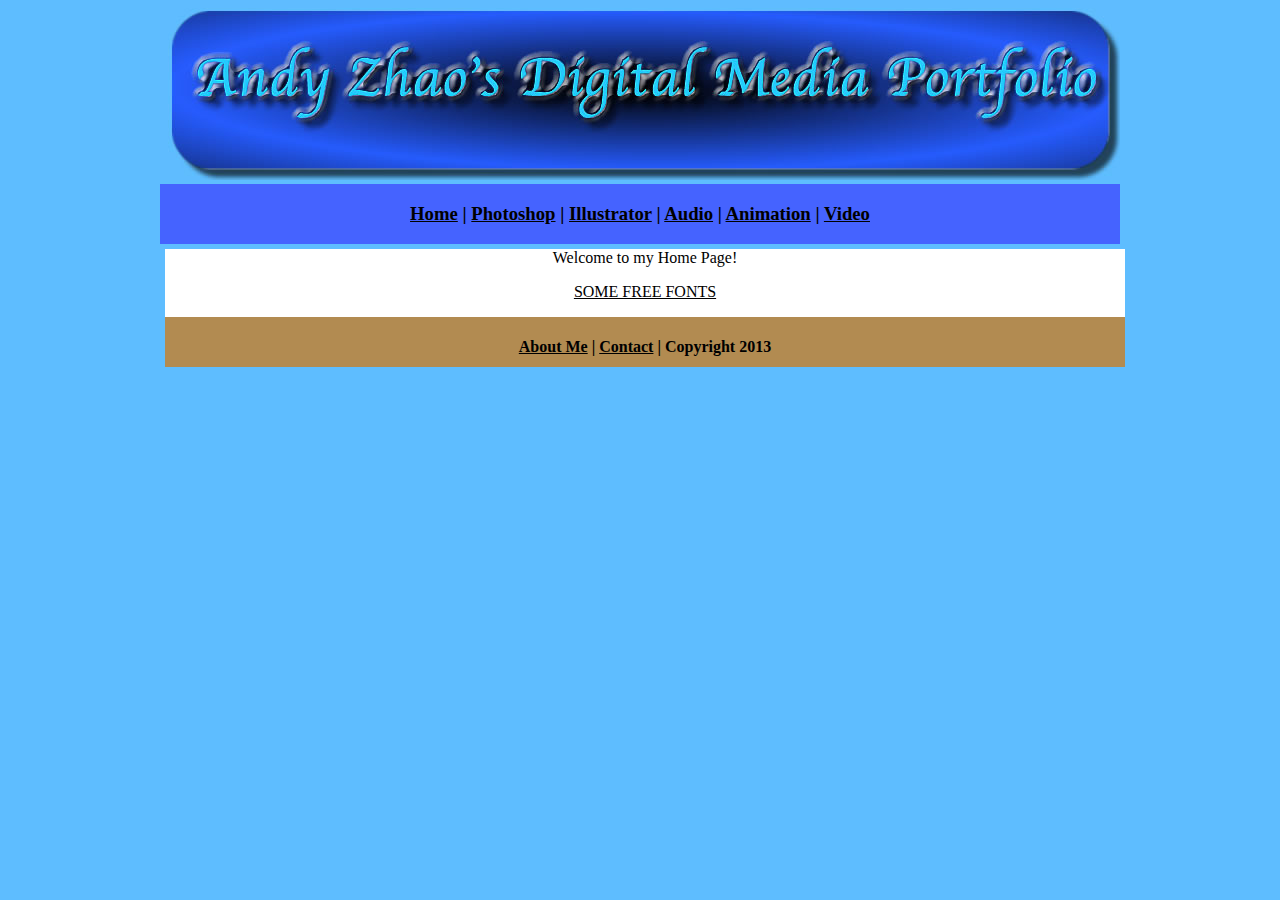
<file: index.html>
<!DOCTYPE html>
<html class="homePage">
<head>
	<!-- This is a comment! Text here will be ignored by the browser. -->
	<meta charset="UTF-8">
	<title>Andy Zhao's Digital Media Portfolia</title>
<link href="myCSS.css" rel="stylesheet" type="text/css">
</head>
<body>
<div class="container"> <img src="image/HomePageBanner.jpg" width="960" height="180" alt=""/>
 <div class="nav">
    <h3><a href="index.html">Home</a> | <a href="photoshop/index.html">Photoshop</a> | <a href="illustrator/index.html">Illustrator</a> | <a href="audio/index.html">Audio</a> | <a href="animation/index.html">Animation</a> | <a href="video/index.html">Video</a></h3>
  </div>
  <div class="content">Welcome to my Home Page!
  <p><a href="http://www.dafont.com//html/">SOME FREE FONTS</a></p>
  <div class="footer">
    <h4><a href="aboutme.html">About Me</a> | <a href="mailto:drakanzliving@gmail.com)">Contact</a> | Copyright 2013</h4>
  </div>
</div>
</body>
</html>
</file>
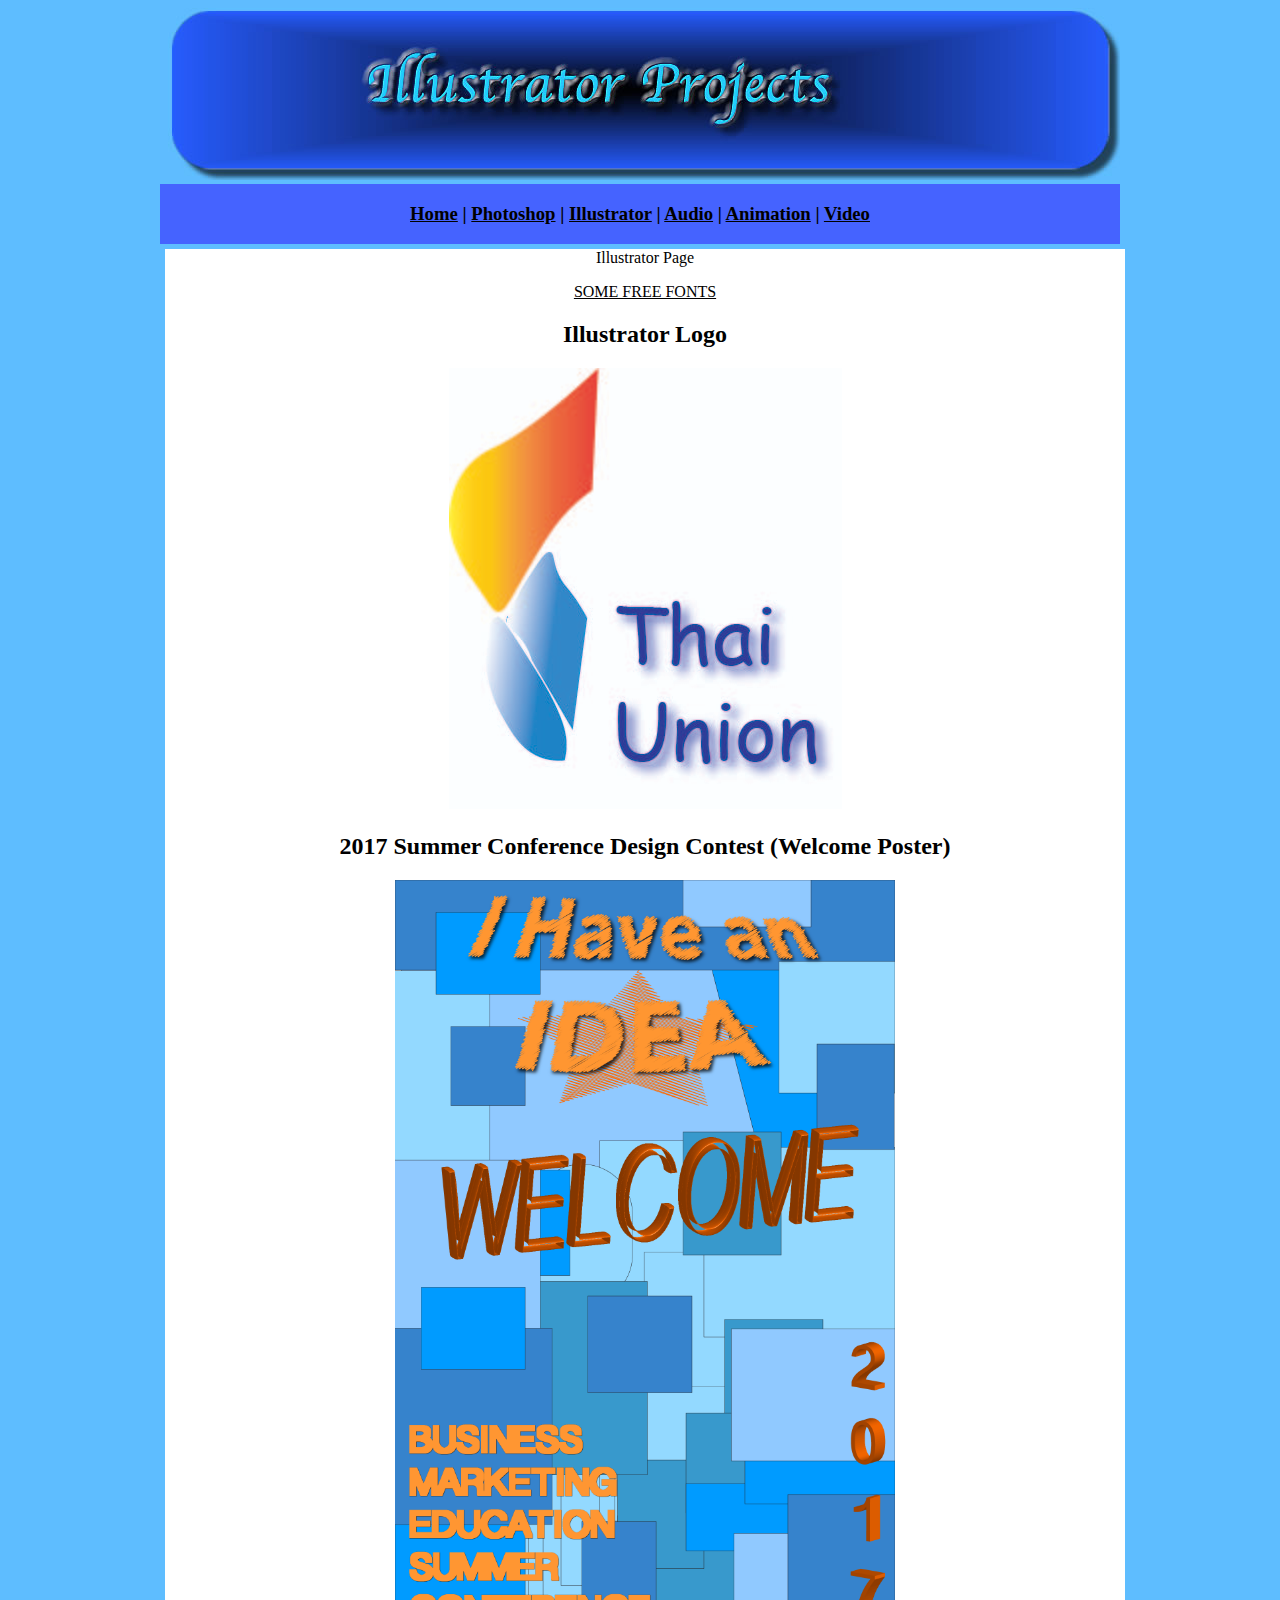
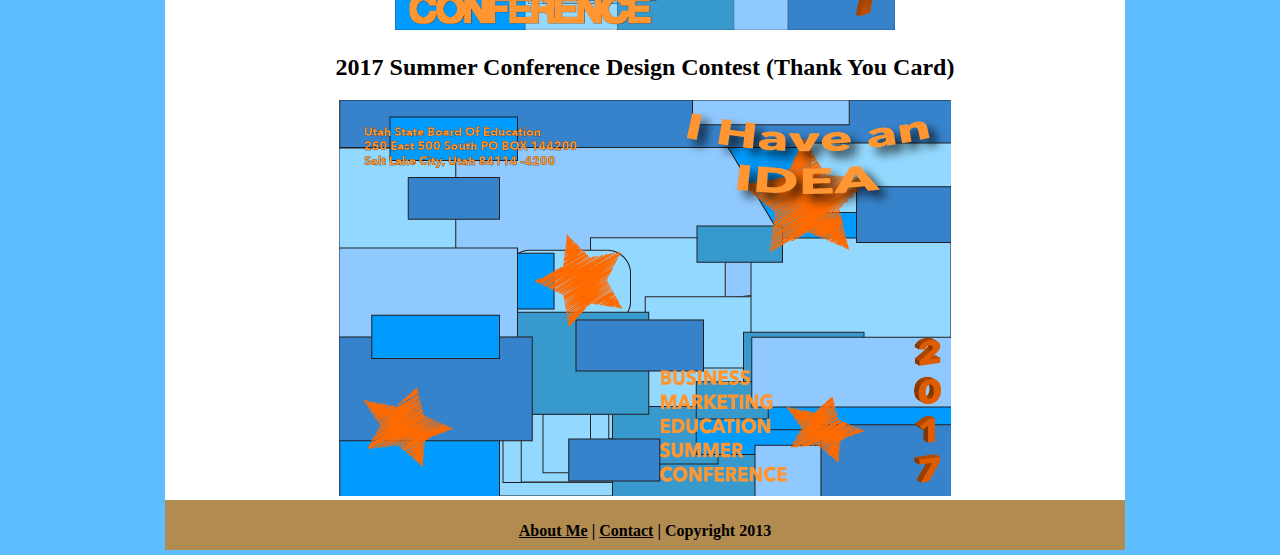
<file: illustrator/index.html>
<!DOCTYPE html>
<html class="homePage">
<head>
	<!-- This is a comment! Text here will be ignored by the browser. -->
	<meta charset="UTF-8">
	<title>Andy Zhao's Digital Media Portfolia</title>
	<link href="../myCSS.css" rel="stylesheet" type="text/css">
</head>
<body>
<div class="container"> <img src="../image/IllustratorBanner.jpg" width="960" height="180" alt=""/>
  <div class="nav">
    <h3><a href="../index.html">Home</a> | <a href="../photoshop/index.html">Photoshop</a> | <a href="index.html">Illustrator</a> | <a href="../audio/index.html">Audio</a> | <a href="../animation/index.html">Animation</a> | <a href="../video/index.html">Video</a></h3>
  </div>
  <div class="content">Illustrator Page
  <p><a href="http://www.dafont.com//html/">SOME FREE FONTS</a></p>
  <h2>Illustrator Logo</h2>
  <img src="../image/Logo.jpg" width="393" height="441" alt=""/> 
  <h2>2017 Summer Conference Design Contest (Welcome Poster)</h2>
  <img src="../image/Design Contest-02.png" width="500" height="750" alt=""/>
<h2>2017 Summer Conference Design Contest (Thank You Card)</h2>
<img src="../image/Contest - Flyer-02.png" width="612" height="396" alt=""/>
<div class="footer">
    <h4><a href="../aboutme.html">About Me</a> | <a href="mailto:drakanzliving@gmail.com)">Contact</a> | Copyright 2013</h4>
  </div>
</div>
</body>
</html>
</file>
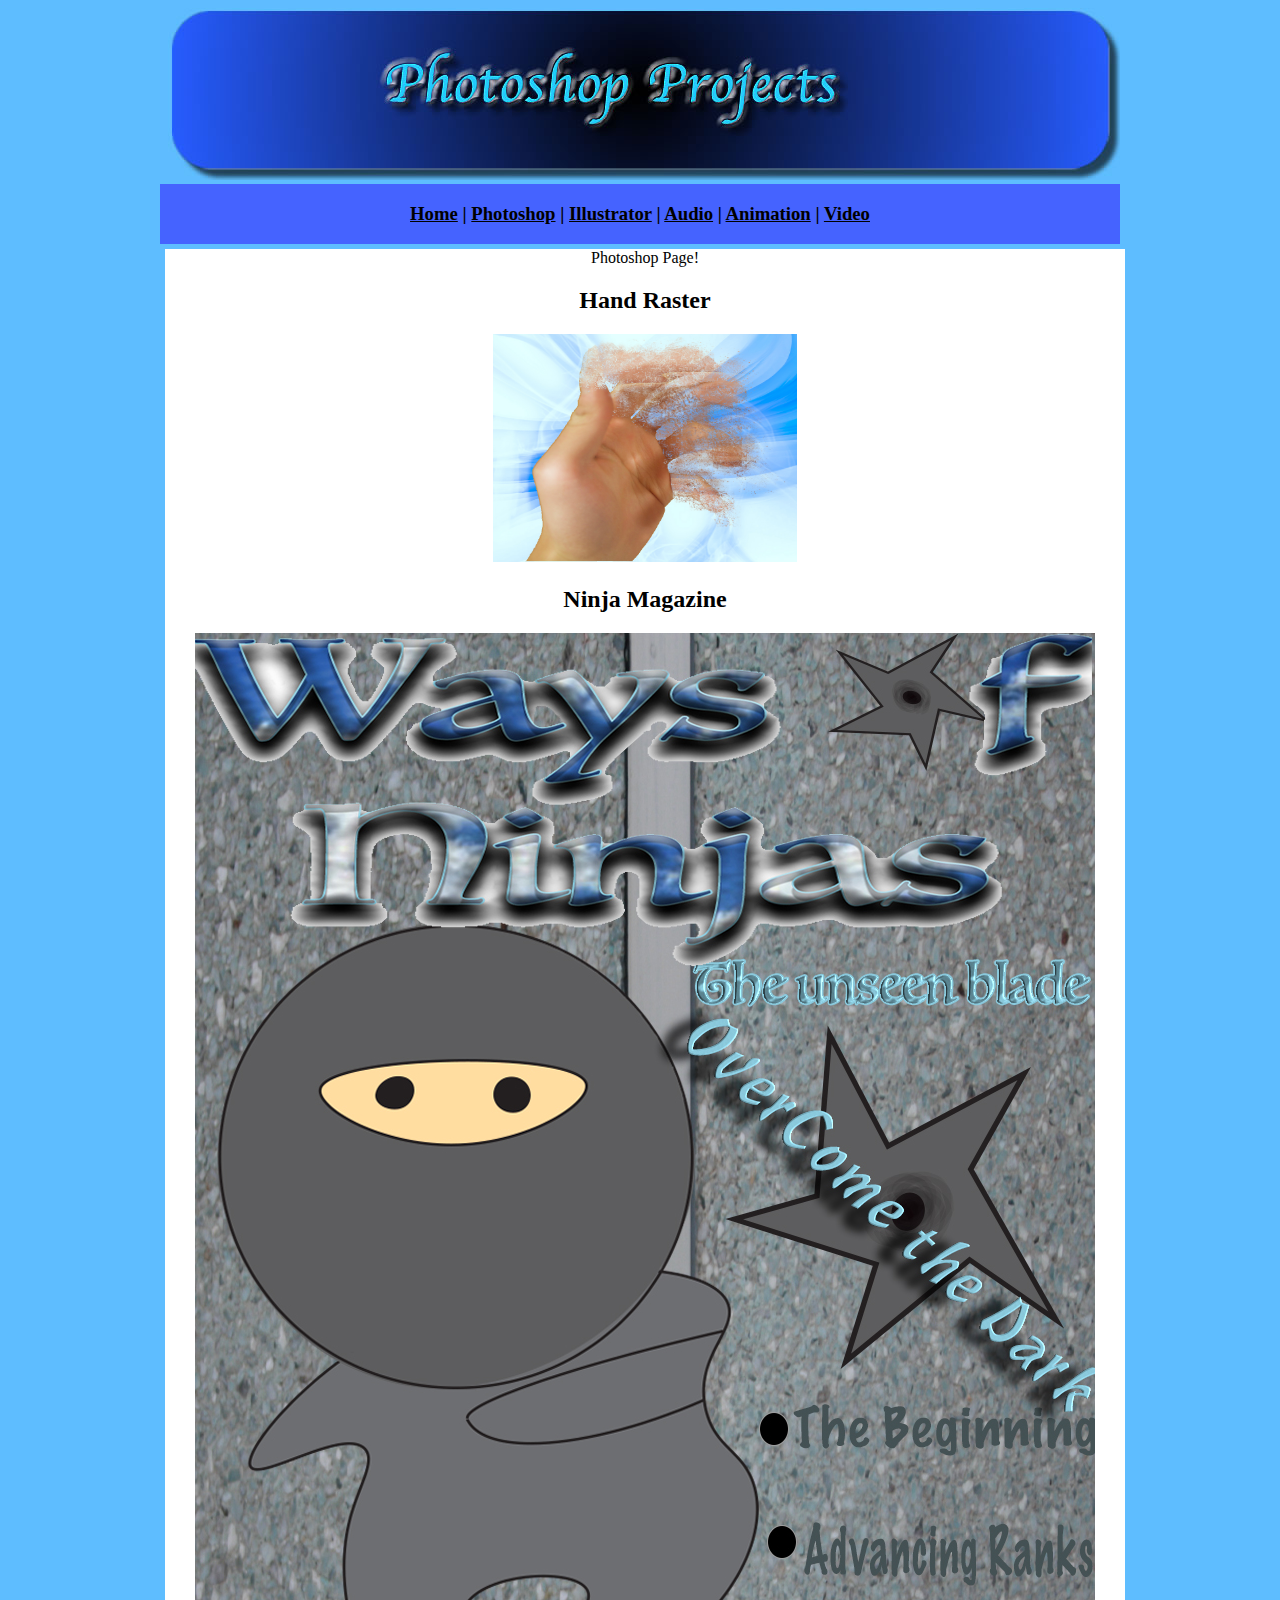
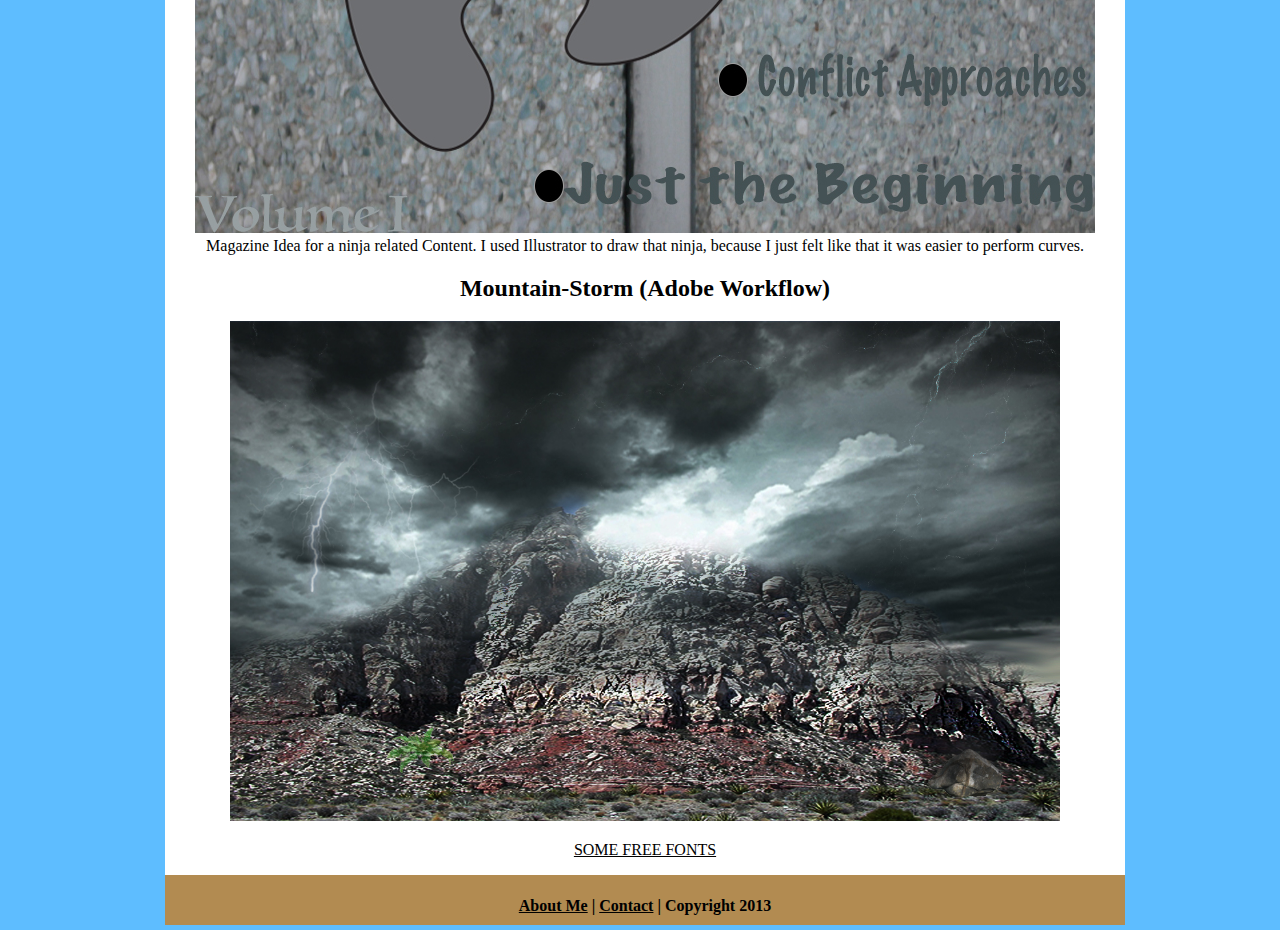
<file: photoshop/index.html>
<!DOCTYPE html>
<html class="homePage">
<head>
	<!-- This is a comment! Text here will be ignored by the browser. -->
	<meta charset="UTF-8">
	<title>Andy Zhao's Digital Media Portfolia</title>
	<link href="../myCSS.css" rel="stylesheet" type="text/css">
</head>
<body>
<div class="container"> <img src="../image/PhotoshopBanner.jpg" width="960" height="180" alt=""/>
  <div class="nav">
<h3><a href="../index.html">Home</a> | <a href="index.html">Photoshop</a> | <a href="../illustrator/index.html">Illustrator</a> | <a href="../audio/index.html">Audio</a> | <a href="../animation/index.html">Animation</a> | <a href="../video/index.html">Video</a></h3>
  </div>
  <div class="content">Photoshop Page!
<html>
<body>
<h2>Hand Raster</h2>
<img src="../image/HandRaster.jpg" alt="Hand Raster" style="width:304px;height:228px;">
<h2>Ninja Magazine</h2>
<img src="../image/Magazine Cover.jpg" width="900" height="1200" alt=""/> Magazine Idea for a ninja related Content. I used Illustrator to draw that ninja, because I just felt like that it was easier to perform curves.
<h2>Mountain-Storm (Adobe Workflow)</h2>
<img src="../image/Storm Mountain.jpg" alt="Photoshop" style="width:830px;height:500px;">
<p><a href="http://www.dafont.com//html/">SOME FREE FONTS</a></p>
  <div class="footer">
    <h4><a href="../aboutme.html">About Me</a> | <a href="mailto:drakanzliving@gmail.com)">Contact</a> | Copyright 2013</h4>
  </div>
</div>
</body>
</html>
</file>
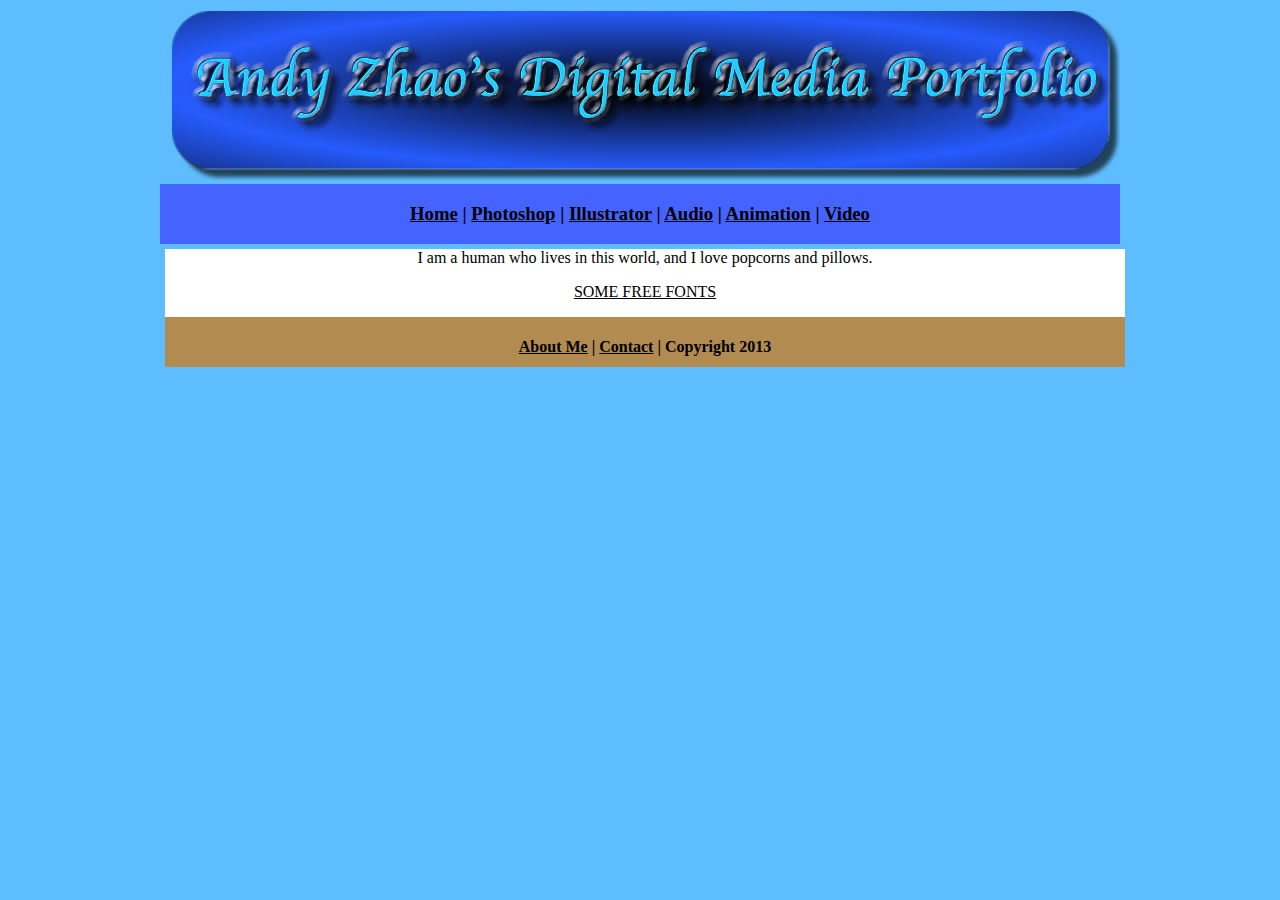
<file: aboutme.html>
<!DOCTYPE html>
<html class="homePage">
<head>
	<!-- This is a comment! Text here will be ignored by the browser. -->
	<meta charset="UTF-8">
	<title>Andy Zhao's Digital Media Portfolia</title>
	<link href="myCSS.css" rel="stylesheet" type="text/css">
</head>
<body>
<div class="container"> <img src="image/HomePageBanner.jpg" width="960" height="180" alt=""/>
<div class="nav">
    <h3><a href="index.html">Home</a> | <a href="photoshop/index.html">Photoshop</a> | <a href="illustrator/index.html">Illustrator</a> | <a href="audio/index.html">Audio</a> | <a href="animation/index.html">Animation</a> | <a href="video/index.html">Video</a></h3>
      </div>
  <div class="content"> I am a human who lives in this world, and I love popcorns and pillows.
  <p><a href="http://www.dafont.com//html/">SOME FREE FONTS</a></p>
  <div class="footer">
    <h4><a href="aboutme.html">About Me</a> | <a href="mailto:drakanzliving@gmail.com)">Contact</a> | Copyright 2013</h4>
  </div>
</div>
</body>
</html>
</file>
<file: myCSS.css>
@charset "UTF-8";
/* This is a comment! Text here will be ignored by the browser. */
body {
	margin: 0 auto;
	font: Baskerville, "Palatino Linotype", Palatino, "Century Schoolbook L", "Times New Roman", serif
     background-color: #FFFFFF;
     margin: 0;
     padding: 0;
     color: #000;
}

a:link {
     color: #000000;
}
a:visited {
     color: #FFEAC3;
}
a:hover, a:active, a:focus { 
     text-decoration: underline;
}

.homePage {
	background: #5EBDFF;
}
.container {
	width: 960px;
	margin: 0 auto;
}
.header {
	background: #0040FF;
	text-align: center;
	margin: 0px;
	padding: 5;
	float: left;
	width: 100%;
	height: 180px;
	
}
.nav {
	background: #4563FF;
	margin: 0px;
	padding: 5;
	float: left;
	width: 100%;
	height: 60px;
	text-align: center;
}
.content {
	background: #FFFFFF;
	margin: 5px;
	float: left;
	width: 100%;
	text-align: center;
} 
.footer {
	background: #B28B51;
	margin: 0px;
	float: left;
	width: 100%;
	height: 50px;
	text-align: center;
}
</file>
